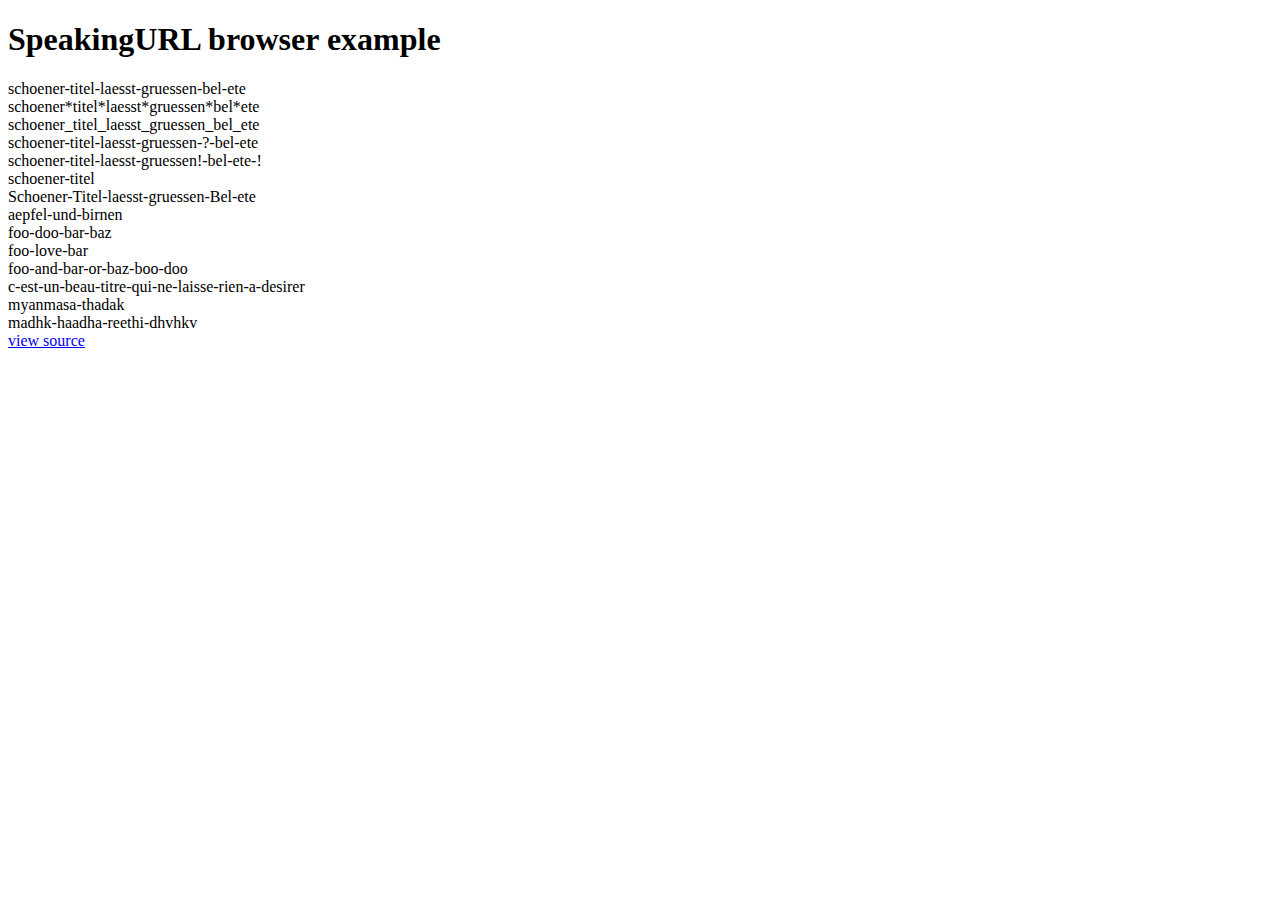
<file: node_modules/speakingurl/examples/browser-example.html>
<!DOCTYPE HTML>
<html>

<head>
	<meta charset="utf8">
    <script src="../speakingurl.min.js"></script>
</head>

<body>
    <h1>SpeakingURL browser example</h1>

    <div id="slug1"></div>
    <div id="slug2"></div>
    <div id="slug3"></div>
    <div id="slug4"></div>
    <div id="slug5"></div>
    <div id="slug6"></div>
    <div id="slug7"></div>
    <div id="slug8"></div>
    <div id="slug9"></div>
    <div id="slug10"></div>
    <div id="slug11"></div>
    <div id="slug12"></div>
    <div id="slug13"></div>
    <div id="slug14"></div>
    <div id="slug15"></div>

    <script>
        document.getElementById("slug1").innerHTML = getSlug("Schöner Titel läßt grüßen!? Bel été !")
        document.getElementById("slug2").innerHTML = getSlug("Schöner Titel läßt grüßen!? Bel été !", "*");
        document.getElementById("slug3").innerHTML = getSlug("Schöner Titel läßt grüßen!? Bel été !", { separator: "_" });
        document.getElementById("slug4").innerHTML = getSlug("Schöner Titel läßt grüßen!? Bel été !", { uric: true });
        document.getElementById("slug4").innerHTML = getSlug("Schöner Titel läßt grüßen!? Bel été !", { uricNoSlash: true });
        document.getElementById("slug6").innerHTML = getSlug("Schöner Titel läßt grüßen!? Bel été !", { mark: true });
        document.getElementById("slug7").innerHTML = getSlug("Schöner Titel läßt grüßen!? Bel été !", { truncate: 20 });
        document.getElementById("slug8").innerHTML = getSlug("Schöner Titel läßt grüßen!? Bel été !", { maintainCase: true });
        document.getElementById("slug9").innerHTML = getSlug("Äpfel & Birnen!", { lang: 'de' });
        document.getElementById("slug10").innerHTML = getSlug('Foo & Bar * Baz', { custom: { '&': ' doo ' }, uric: true });
        document.getElementById("slug11").innerHTML = getSlug('Foo ♥ Bar');
        document.getElementById("slug12").innerHTML = getSlug('Foo & Bar | Baz * Doo', { custom: { '*': "Boo" }, mark: true });
        document.getElementById("slug13").innerHTML = getSlug('C\'est un beau titre qui ne laisse rien à désirer  ! ');
        document.getElementById("slug14").innerHTML = getSlug('မြန်မာစာ သာဓက');
        document.getElementById("slug15").innerHTML = getSlug('މއދކ ހާދަ ރީތި ދވހކވ !');
    </script>

    <a href="javascript:document.location='view-source:'+document.location">view source</a>
</body>

</html>
</file>
